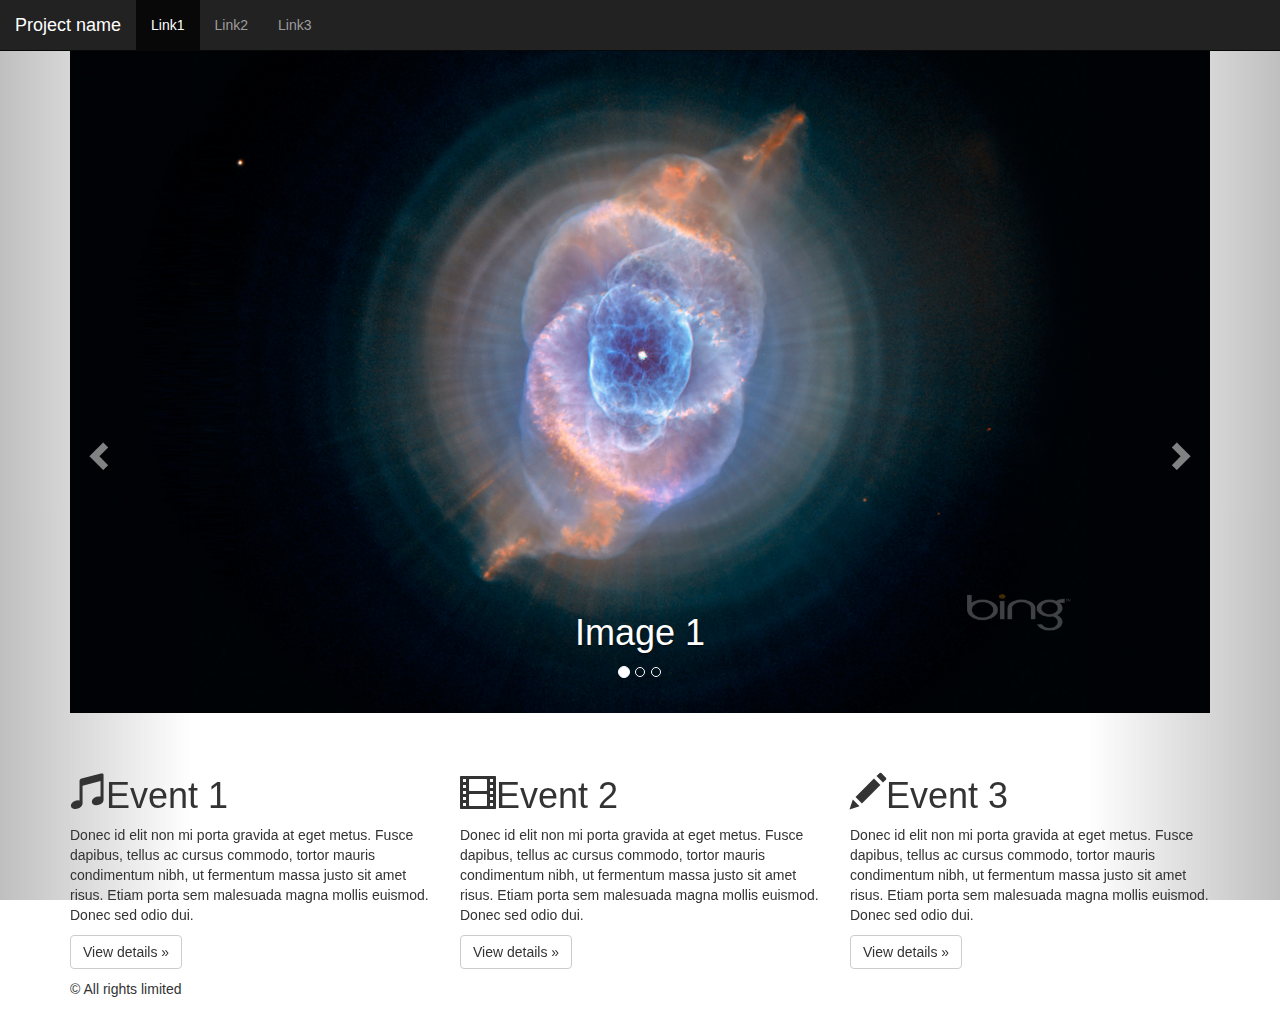
<file: Template1/index.html>
<!DOCTYPE html>
<html lang="en">
    <head>
        <meta charset="utf-8">
        <meta http-equiv="X-UA-Compatible" content="IE=edge">
        <meta name="viewport" content="width=device-width, initial-scale=1">
        <title>Sample website</title>
        <link rel="stylesheet" href="./css/bootstrap.min.css">
    </head>
    <body>
            <nav class="navbar navbar-inverse navbar-fixed-top">
                <div class="container-fluid">
                    <div class="navbar-header">
                        <a class="navbar-brand" href="#">Project name</a>
                    </div>
                    <div id="navbar" class="collapse navbar-collapse">
                        <ul class="nav navbar-nav">
                            <li class="active"><a href="#">Link1</a></li>
                            <li><a href="#about">Link2</a></li>
                            <li><a href="#contact">Link3</a></li>
                        </ul>
                    </div>
                </div>
            </nav>
            <div class="container">
            <div id="carousel-example-generic" class="carousel slide" data-ride="carousel">
                <ol class="carousel-indicators">
                    <li data-target="#carousel-example-generic" data-slide-to="0" class="active"></li>
                    <li data-target="#carousel-example-generic" data-slide-to="1"></li>
                    <li data-target="#carousel-example-generic" data-slide-to="2"></li>
                </ol>
                <div class="carousel-inner" role="listbox">
                    <div class="item active">
                        <img src="./a.jpg" alt="...">
                        <div class="carousel-caption"><h1>Image 1</h1></div>
                    </div>
                    <div class="item">
                        <img src="./b.jpg" alt="...">
                        <div class="carousel-caption"><h1>Image 2</h1></div>
                    </div>
                    <div class="item">
                        <img src="./c.jpg" alt="...">
                        <div class="carousel-caption"><h1>Image 3</h1></div>
                    </div>
                </div>
            </div>
                <a class="left carousel-control" href="#carousel-example-generic" role="button" data-slide="prev">
                    <span class="glyphicon glyphicon-chevron-left" aria-hidden="true"></span>
                    <span class="sr-only">Previous</span>
                </a>
                <a class="right carousel-control" href="#carousel-example-generic" role="button" data-slide="next">
                    <span class="glyphicon glyphicon-chevron-right" aria-hidden="true"></span>
                    <span class="sr-only">Next</span>
                </a>
            </div>
            <br><br>
            <div class="container">
                <div class="row">   
                    <div class="col-sm-6 col-md-4">
                        <h1><span class="glyphicon glyphicon-music"></span>Event 1</h1>
                        <p>Donec id elit non mi porta gravida at eget metus. Fusce dapibus, tellus ac cursus commodo, tortor mauris condimentum nibh, ut fermentum massa justo sit amet risus. Etiam porta sem malesuada magna mollis euismod. Donec sed odio dui.</p>
                        <p><a class="btn btn-default">View details &raquo;</a></p>
                    </div>
                    <div class="col-sm-6 col-md-4">
                        <h1><span class="glyphicon glyphicon-film"></span>Event 2</h1>
                        <p>Donec id elit non mi porta gravida at eget metus. Fusce dapibus, tellus ac cursus commodo, tortor mauris condimentum nibh, ut fermentum massa justo sit amet risus. Etiam porta sem malesuada magna mollis euismod. Donec sed odio dui.</p>
                        <p><a class="btn btn-default">View details &raquo;</a></p>
                    </div>
                    <div class="col-sm-6 col-md-4">
                        <h1><span class="glyphicon glyphicon-pencil"></span>Event 3</h1>
                        <p>Donec id elit non mi porta gravida at eget metus. Fusce dapibus, tellus ac cursus commodo, tortor mauris condimentum nibh, ut fermentum massa justo sit amet risus. Etiam porta sem malesuada magna mollis euismod. Donec sed odio dui.</p>
                        <p><a class="btn btn-default">View details &raquo;</a></p>
                    </div>
                </div>
                <p>&copy; All rights limited</p>
            </div>
            <script src="https://ajax.googleapis.com/ajax/libs/jquery/1.12.4/jquery.min.js"></script>
            <script src="./js/bootstrap.min.js"></script>
    </body>
</html>
</file>
